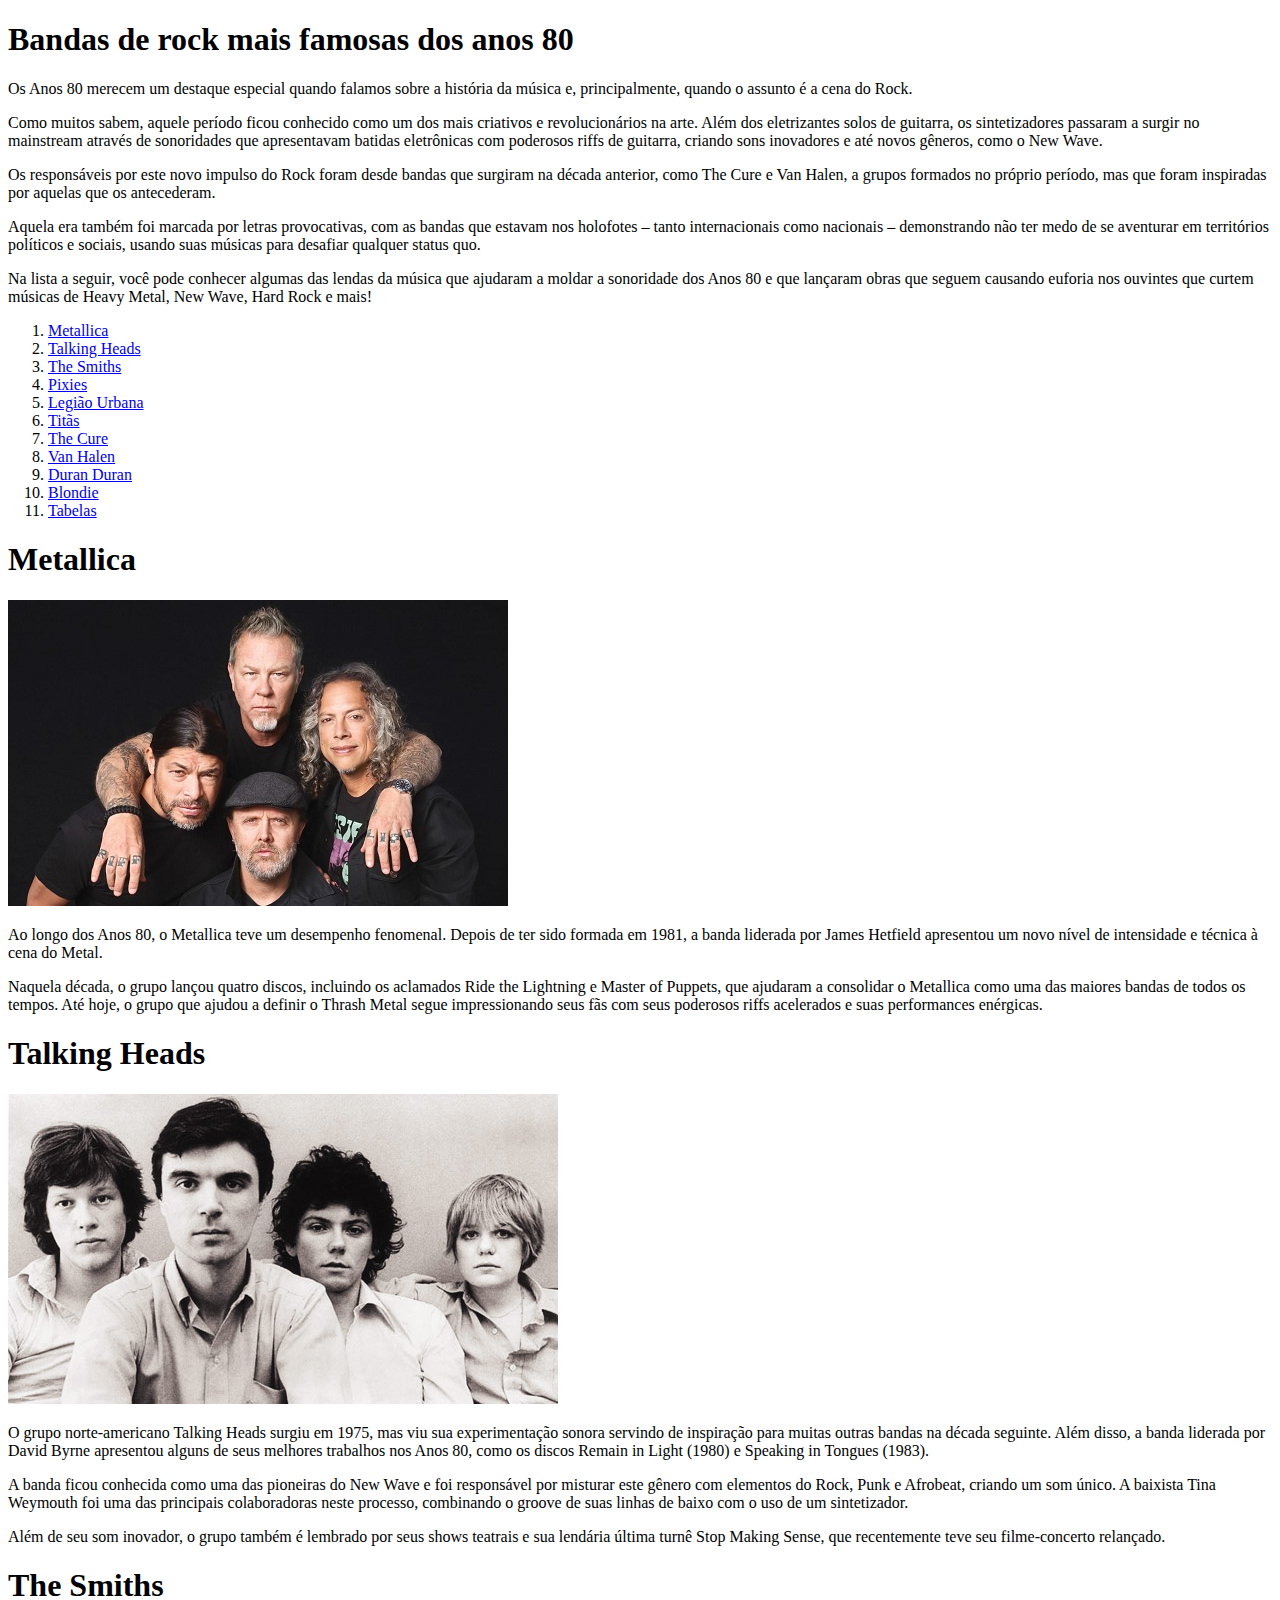
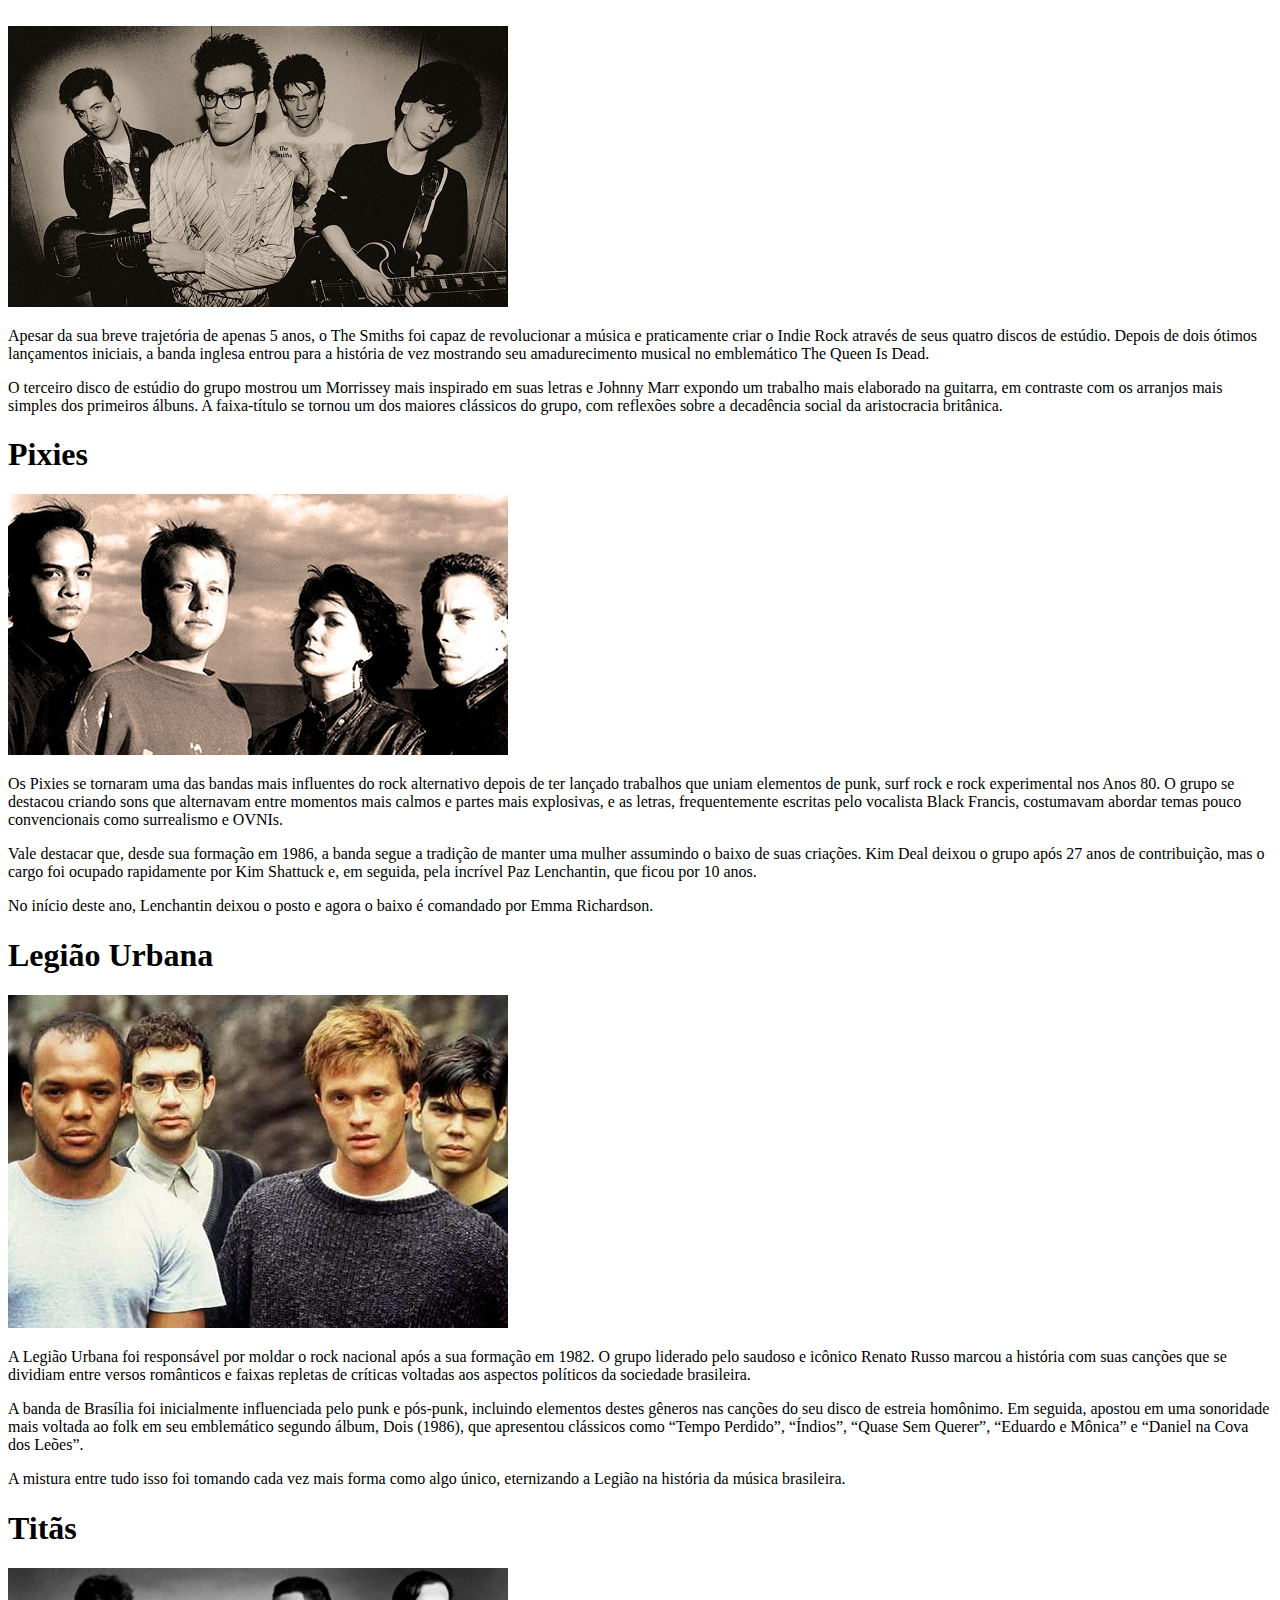
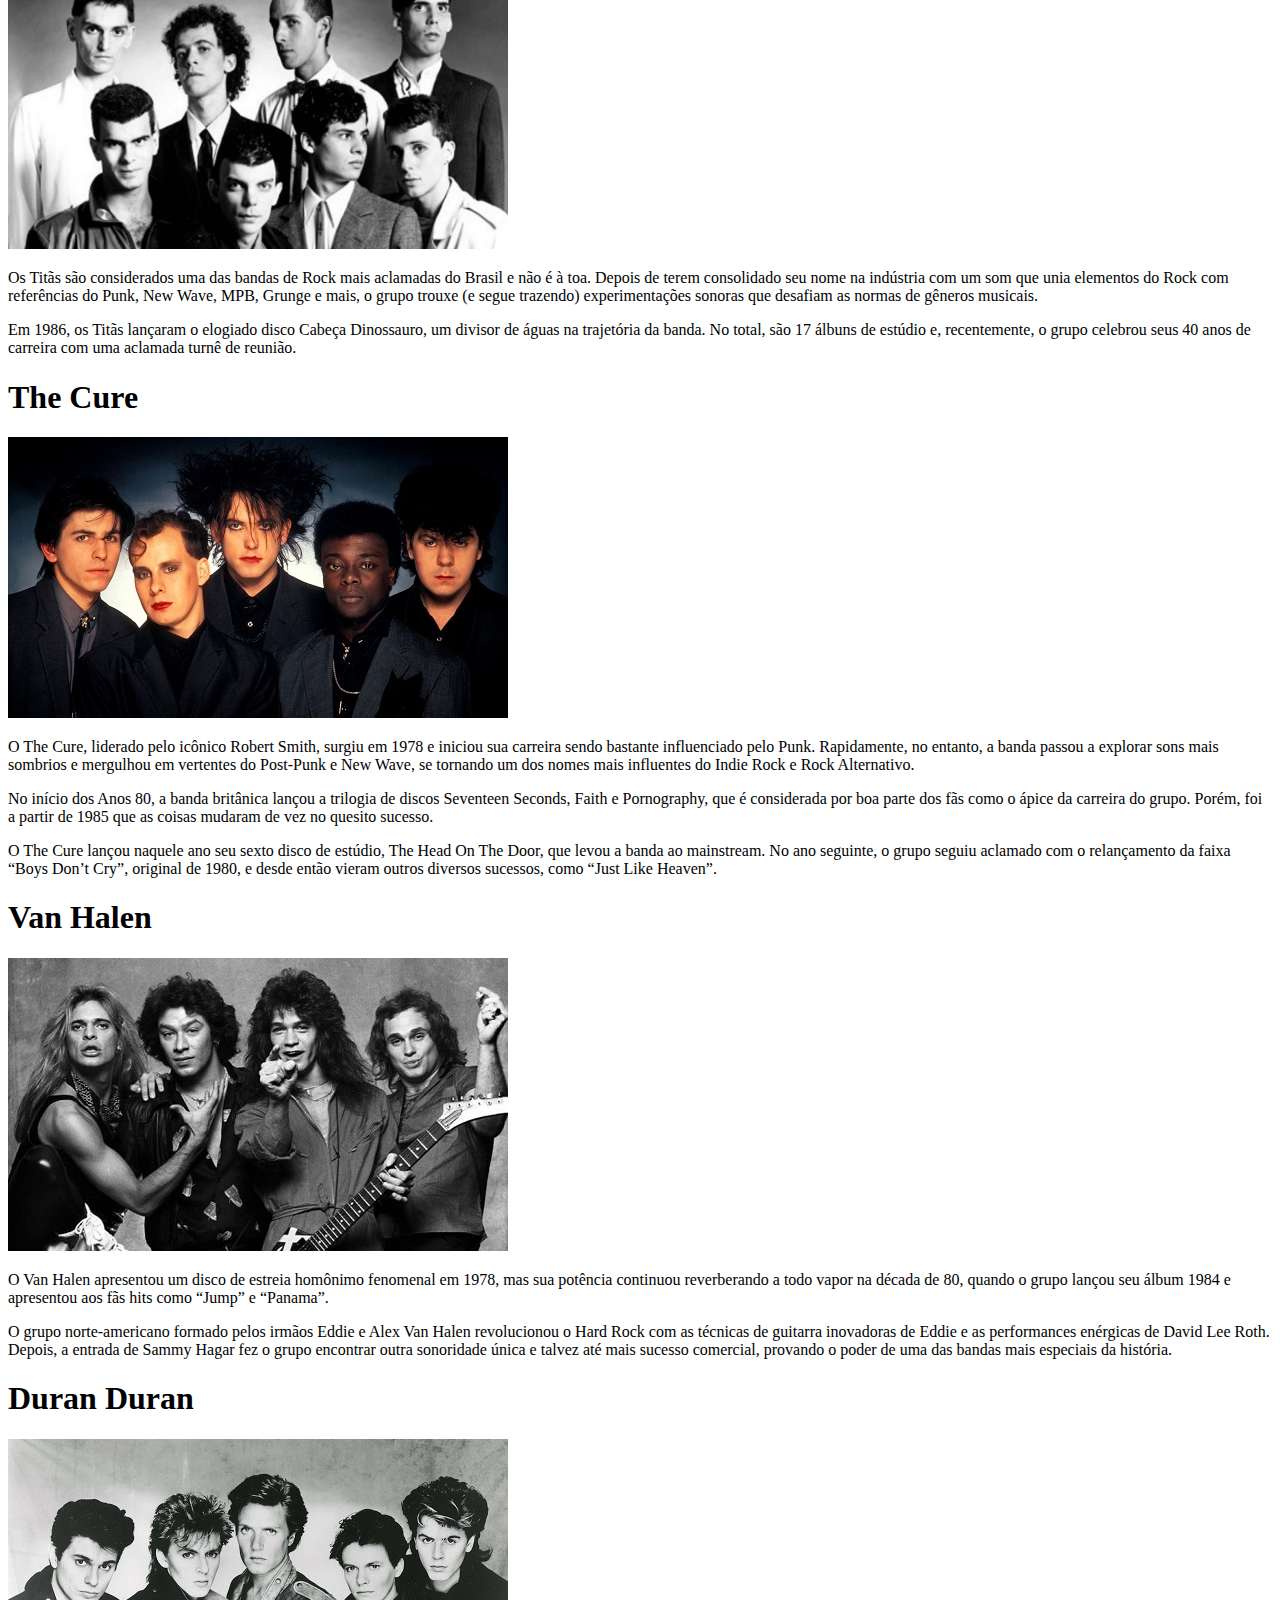
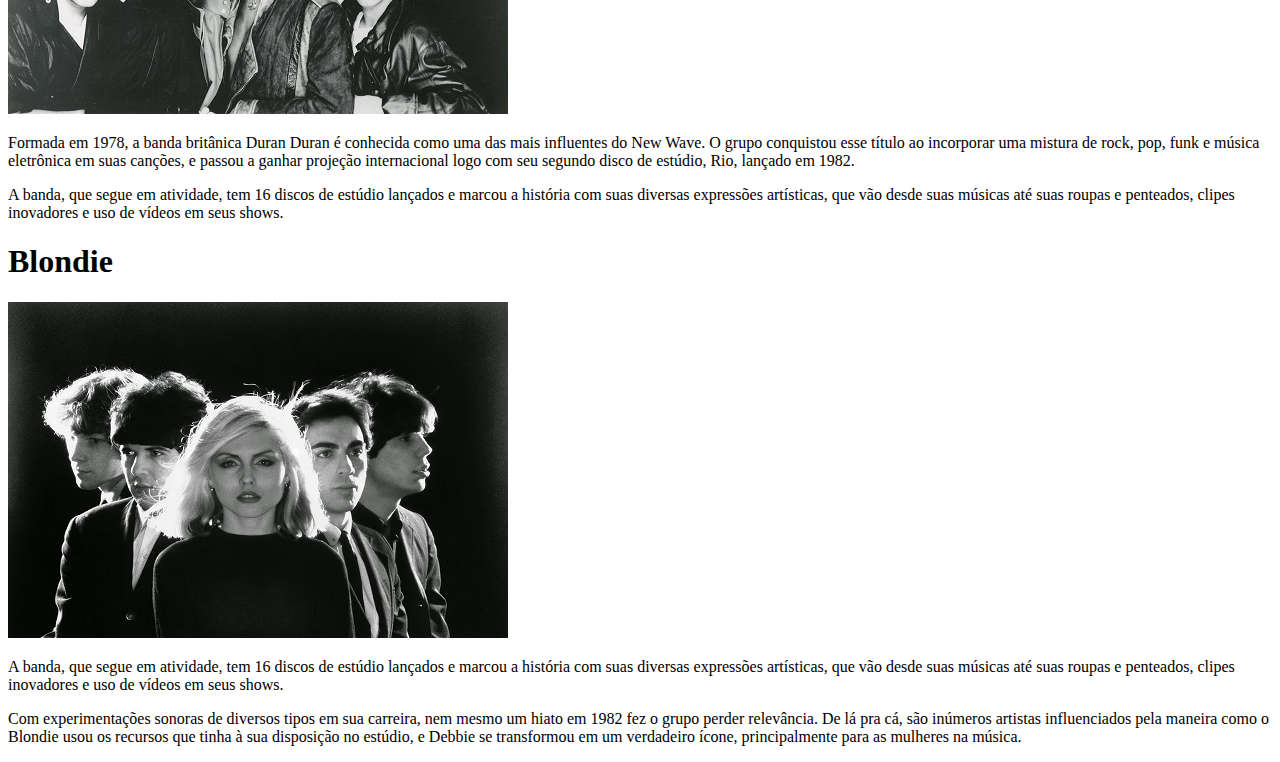
<file: index.html>
<!DOCTYPE html>
<html lang="pt-br">
    <head>
        <meta charset="UTF-8">
        <meta name="viewport" content="width=device-width, initial-scale=1.0">
        <title>Bandas mais famosas dos anos 80</title>
    </head>
    <body>
        <h1>Bandas de rock mais famosas dos anos 80</h1>
        <p>Os Anos 80 merecem um destaque especial quando falamos sobre a
            história da música e, principalmente, quando o assunto é a cena do
            Rock.</p>
        <p>Como muitos sabem, aquele período ficou conhecido como um dos mais
            criativos e revolucionários na arte. Além dos eletrizantes solos de
            guitarra, os sintetizadores passaram a surgir no mainstream através
            de sonoridades que apresentavam batidas eletrônicas com poderosos
            riffs de guitarra, criando sons inovadores e até novos gêneros, como
            o New Wave.</p>
        <p>Os responsáveis por este novo impulso do Rock foram desde bandas que
            surgiram na década anterior, como The Cure e Van Halen, a grupos
            formados no próprio período, mas que foram inspiradas por aquelas
            que os antecederam.</p>
        <p>Aquela era também foi marcada por letras provocativas, com as bandas
            que estavam nos holofotes – tanto internacionais como nacionais –
            demonstrando não ter medo de se aventurar em territórios políticos e
            sociais, usando suas músicas para desafiar qualquer status quo.</p>
        <p>Na lista a seguir, você pode conhecer algumas das lendas da música
            que ajudaram a moldar a sonoridade dos Anos 80 e que lançaram obras
            que seguem causando euforia nos ouvintes que curtem músicas de Heavy
            Metal, New Wave, Hard Rock e mais!</p>
        <ol>
            <li><a href="#Metallica">Metallica</a></li>
            <li><a href="#Talking Heads">Talking Heads</a></li>
            <li><a href="#The Smiths">The Smiths</a></li>
            <li><a href="#Pixies">Pixies</a></li>
            <li><a href="#Legião Urbana">Legião Urbana</a></li>
            <li><a href="#Titãs">Titãs</a></li>
            <li><a href="#The Cure">The Cure</a></li>
            <li><a href="#Van Halen">Van Halen</a></li>
            <li><a href="#Duran Duran">Duran Duran</a></li>
            <li><a href="#Blondie">Blondie</a></li>
            <li><a href="./pages/tabelas.html">Tabelas</a></li>
        </ol>

        <a name="Metallica"></a>
        <h1>Metallica</h1>
        <a href="./pages/Metallica.html"><img src="./img/metallica.jpg" alt></a>

        <p>Ao longo dos Anos 80, o Metallica teve um desempenho fenomenal.
            Depois de ter sido formada em 1981, a banda liderada por James
            Hetfield apresentou um novo nível de intensidade e técnica à cena do
            Metal.</p>
        <p>Naquela década, o grupo lançou quatro discos, incluindo os aclamados
            Ride the Lightning e Master of Puppets, que ajudaram a consolidar o
            Metallica como uma das maiores bandas de todos os tempos. Até hoje,
            o grupo que ajudou a definir o Thrash Metal segue impressionando
            seus fãs com seus poderosos riffs acelerados e suas performances
            enérgicas.</p>

        <a name="Talking Heads"></a>
        <h1>Talking Heads</h1>
        <a href="./pages/talkingheads.html"><img
                src="./img/talking-heads-band_binary_206766-1.jpg" alt></a>

        <p>O grupo norte-americano Talking Heads surgiu em 1975, mas viu sua
            experimentação sonora servindo de inspiração para muitas outras
            bandas na década seguinte. Além disso, a banda liderada por David
            Byrne apresentou alguns de seus melhores trabalhos nos Anos 80, como
            os discos Remain in Light (1980) e Speaking in Tongues (1983).</p>
        <p>A banda ficou conhecida como uma das pioneiras do New Wave e foi
            responsável por misturar este gênero com elementos do Rock, Punk e
            Afrobeat, criando um som único. A baixista Tina Weymouth foi uma das
            principais colaboradoras neste processo, combinando o groove de suas
            linhas de baixo com o uso de um sintetizador.</p>
        <p>Além de seu som inovador, o grupo também é lembrado por seus shows
            teatrais e sua lendária última turnê Stop Making Sense, que
            recentemente teve seu filme-concerto relançado.</p>

        <a name="The Smiths"></a>
        <h1>The Smiths</h1>
        <a href="./pages/the smiths.html"><img src="./img/thesmiths.jpg"
                alt></a>

        <p>Apesar da sua breve trajetória de apenas 5 anos, o The Smiths foi
            capaz de revolucionar a música e praticamente criar o Indie Rock
            através de seus quatro discos de estúdio. Depois de dois ótimos
            lançamentos iniciais, a banda inglesa entrou para a história de vez
            mostrando seu amadurecimento musical no emblemático The Queen Is
            Dead.</p>
        <p>O terceiro disco de estúdio do grupo mostrou um Morrissey mais
            inspirado em suas letras e Johnny Marr expondo um trabalho mais
            elaborado na guitarra, em contraste com os arranjos mais simples dos
            primeiros álbuns. A faixa-título se tornou um dos maiores clássicos
            do grupo, com reflexões sobre a decadência social da aristocracia
            britânica.</p>

        <a name="Pixies"></a>
        <h1>Pixies</h1>
        <a href="./pages/pixies.html"><img src="./img/pixies.jpg" alt></a>

        <p>Os Pixies se tornaram uma das bandas mais influentes do rock
            alternativo depois de ter lançado trabalhos que uniam elementos de
            punk, surf rock e rock experimental nos Anos 80. O grupo se destacou
            criando sons que alternavam entre momentos mais calmos e partes mais
            explosivas, e as letras, frequentemente escritas pelo vocalista
            Black Francis, costumavam abordar temas pouco convencionais como
            surrealismo e OVNIs.</p>
        <p>Vale destacar que, desde sua formação em 1986, a banda segue a
            tradição de manter uma mulher assumindo o baixo de suas criações.
            Kim Deal deixou o grupo após 27 anos de contribuição, mas o cargo
            foi ocupado rapidamente por Kim Shattuck e, em seguida, pela
            incrível Paz Lenchantin, que ficou por 10 anos.</p>
        <p>No início deste ano, Lenchantin deixou o posto e agora o baixo é
            comandado por Emma Richardson.</p>

        <a name="Legião Urbana"></a>
        <h1>Legião Urbana</h1>
        <a href="./pages/legiaourbana.html"><img src="./img/Legião_Urbana.jpg"
                alt></a>

        <p>A Legião Urbana foi responsável por moldar o rock nacional após a sua
            formação em 1982. O grupo liderado pelo saudoso e icônico Renato
            Russo marcou a história com suas canções que se dividiam entre
            versos românticos e faixas repletas de críticas voltadas aos
            aspectos políticos da sociedade brasileira.</p>
        <p>A banda de Brasília foi inicialmente influenciada pelo punk e
            pós-punk, incluindo elementos destes gêneros nas canções do seu
            disco de estreia homônimo. Em seguida, apostou em uma sonoridade
            mais voltada ao folk em seu emblemático segundo álbum, Dois (1986),
            que apresentou clássicos como “Tempo Perdido”, “Índios”, “Quase Sem
            Querer”, “Eduardo e Mônica” e “Daniel na Cova dos Leões”.</p>
        <p>A mistura entre tudo isso foi tomando cada vez mais forma como algo
            único, eternizando a Legião na história da música brasileira.</p>

        <a name="Titãs"></a>
        <h1>Titãs</h1>
        <a href="./pages/titas.html"><img src="./img/titas.jpg" alt></a>

        <p>Os Titãs são considerados uma das bandas de Rock mais aclamadas do
            Brasil e não é à toa. Depois de terem consolidado seu nome na
            indústria com um som que unia elementos do Rock com referências do
            Punk, New Wave, MPB, Grunge e mais, o grupo trouxe (e segue
            trazendo) experimentações sonoras que desafiam as normas de gêneros
            musicais.</p>
        <p>Em 1986, os Titãs lançaram o elogiado disco Cabeça Dinossauro, um
            divisor de águas na trajetória da banda. No total, são 17 álbuns de
            estúdio e, recentemente, o grupo celebrou seus 40 anos de carreira
            com uma aclamada turnê de reunião.</p>

        <a name="The Cure"></a>
        <h1>The Cure</h1>
        <a href="./pages/thecure.html"><img src="./img/the cure.jpg" alt></a>

        <p>O The Cure, liderado pelo icônico Robert Smith, surgiu em 1978 e
            iniciou sua carreira sendo bastante influenciado pelo Punk.
            Rapidamente, no entanto, a banda passou a explorar sons mais
            sombrios e mergulhou em vertentes do Post-Punk e New Wave, se
            tornando um dos nomes mais influentes do Indie Rock e Rock
            Alternativo.</p>
        <p>No início dos Anos 80, a banda britânica lançou a trilogia de discos
            Seventeen Seconds, Faith e Pornography, que é considerada por boa
            parte dos fãs como o ápice da carreira do grupo. Porém, foi a partir
            de 1985 que as coisas mudaram de vez no quesito sucesso.</p>
        <p>O The Cure lançou naquele ano seu sexto disco de estúdio, The Head On
            The Door, que levou a banda ao mainstream. No ano seguinte, o grupo
            seguiu aclamado com o relançamento da faixa “Boys Don’t Cry”,
            original de 1980, e desde então vieram outros diversos sucessos,
            como “Just Like Heaven”.</p>

        <a name="Van Halen"></a>
        <h1>Van Halen</h1>
        <a href="./pages/vanhalen.html"><img src="./img/van halen.jpg" alt></a>

        <p>O Van Halen apresentou um disco de estreia homônimo fenomenal em
            1978, mas sua potência continuou reverberando a todo vapor na década
            de 80, quando o grupo lançou seu álbum 1984 e apresentou aos fãs
            hits como “Jump” e “Panama”.</p>
        <p>O grupo norte-americano formado pelos irmãos Eddie e Alex Van Halen
            revolucionou o Hard Rock com as técnicas de guitarra inovadoras de
            Eddie e as performances enérgicas de David Lee Roth. Depois, a
            entrada de Sammy Hagar fez o grupo encontrar outra sonoridade única
            e talvez até mais sucesso comercial, provando o poder de uma das
            bandas mais especiais da história.</p>

        <a name="Duran Duran"></a>
        <h1>Duran Duran</h1>
        <a href="./pages/duranduran.html"><img src="./img/Duran_Duran_1983.jpg"
                alt></a>

        <p>Formada em 1978, a banda britânica Duran Duran é conhecida como uma
            das mais influentes do New Wave. O grupo conquistou esse título ao
            incorporar uma mistura de rock, pop, funk e música eletrônica em
            suas canções, e passou a ganhar projeção internacional logo com seu
            segundo disco de estúdio, Rio, lançado em 1982.</p>
        <p>A banda, que segue em atividade, tem 16 discos de estúdio lançados e
            marcou a história com suas diversas expressões artísticas, que vão
            desde suas músicas até suas roupas e penteados, clipes inovadores e
            uso de vídeos em seus shows.</p>

        <a name="Blondie"></a>
        <h1>Blondie</h1>
        <a href="./pages/blondie.html"><img src="./img/Blondie1977.jpg" alt></a>

        <p>A banda, que segue em atividade, tem 16 discos de estúdio lançados e
            marcou a história com suas diversas expressões artísticas, que vão
            desde suas músicas até suas roupas e penteados, clipes inovadores e
            uso de vídeos em seus shows.</p>
        <p>Com experimentações sonoras de diversos tipos em sua carreira, nem
            mesmo um hiato em 1982 fez o grupo perder relevância. De lá pra cá,
            são inúmeros artistas influenciados pela maneira como o Blondie usou
            os recursos que tinha à sua disposição no estúdio, e Debbie se
            transformou em um verdadeiro ícone, principalmente para as mulheres
            na música.</p>

    </body>
</html>
</file>
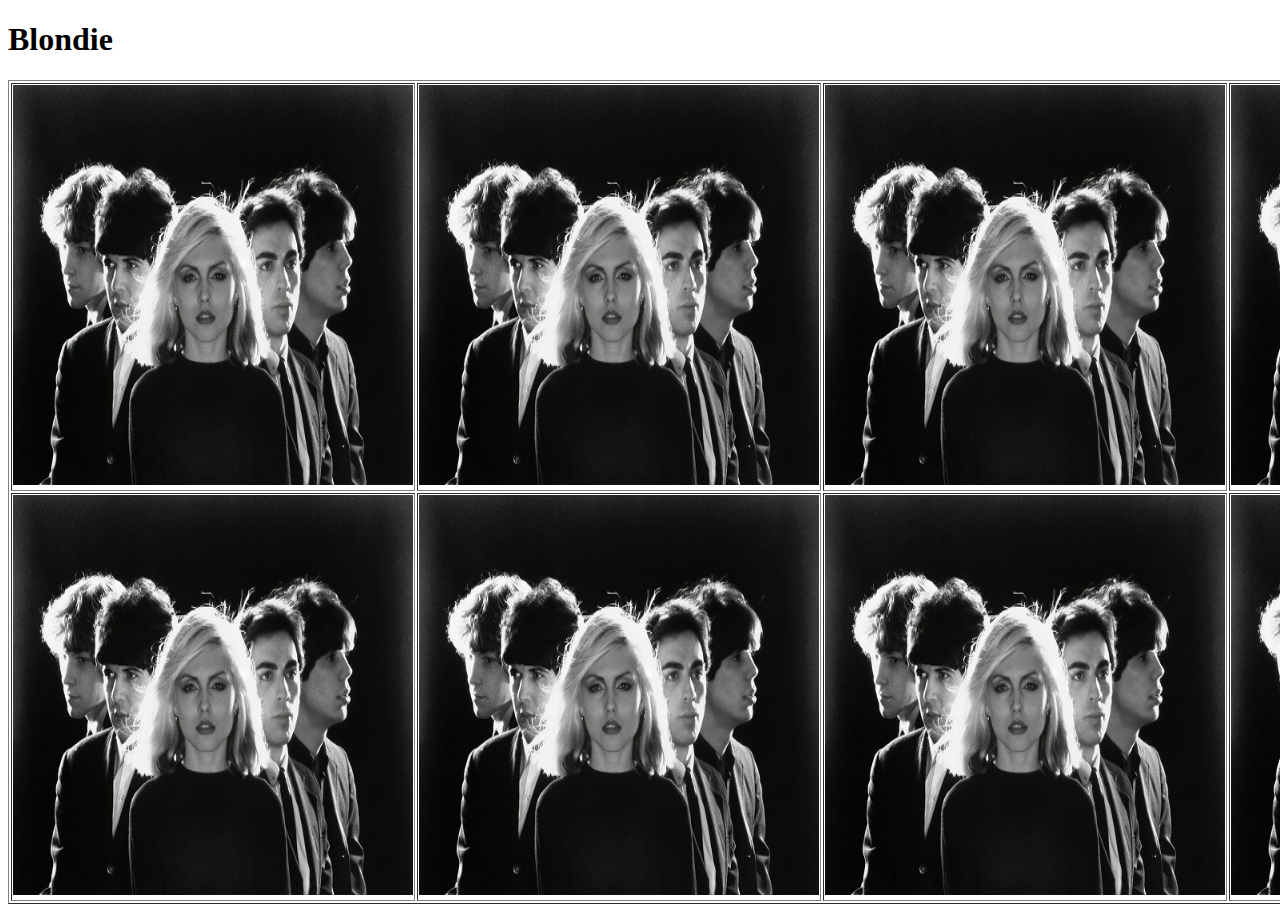
<file: pages/blondie.html>
<!DOCTYPE html>
<html lang="pt-br">
<head>
    <meta charset="UTF-8">
    <meta name="viewport" content="width=device-width, initial-scale=1.0">
    <title>pag blondie</title>
</head>
<body>
    <h1>Blondie</h1>

    <table border="1">
        <tr>
            <td><img src="../img/Blondie1977.jpg" width="400" height="400" alt=""></td>
            <td><img src="../img/Blondie1977.jpg" width="400" height="400" alt=""></td>
            <td><img src="../img/Blondie1977.jpg" width="400" height="400" alt=""></td>
            <td><img src="../img/Blondie1977.jpg" width="400" height="400" alt=""></td>
        </tr>
        <tr>
            <td><img src="../img/Blondie1977.jpg" width="400" height="400" alt=""></td>
            <td><img src="../img/Blondie1977.jpg" width="400" height="400" alt=""></td>
            <td><img src="../img/Blondie1977.jpg" width="400" height="400" alt=""></td>
            <td><img src="../img/Blondie1977.jpg" width="400" height="400" alt=""></td>
        </tr>
</body>
</html>
</file>
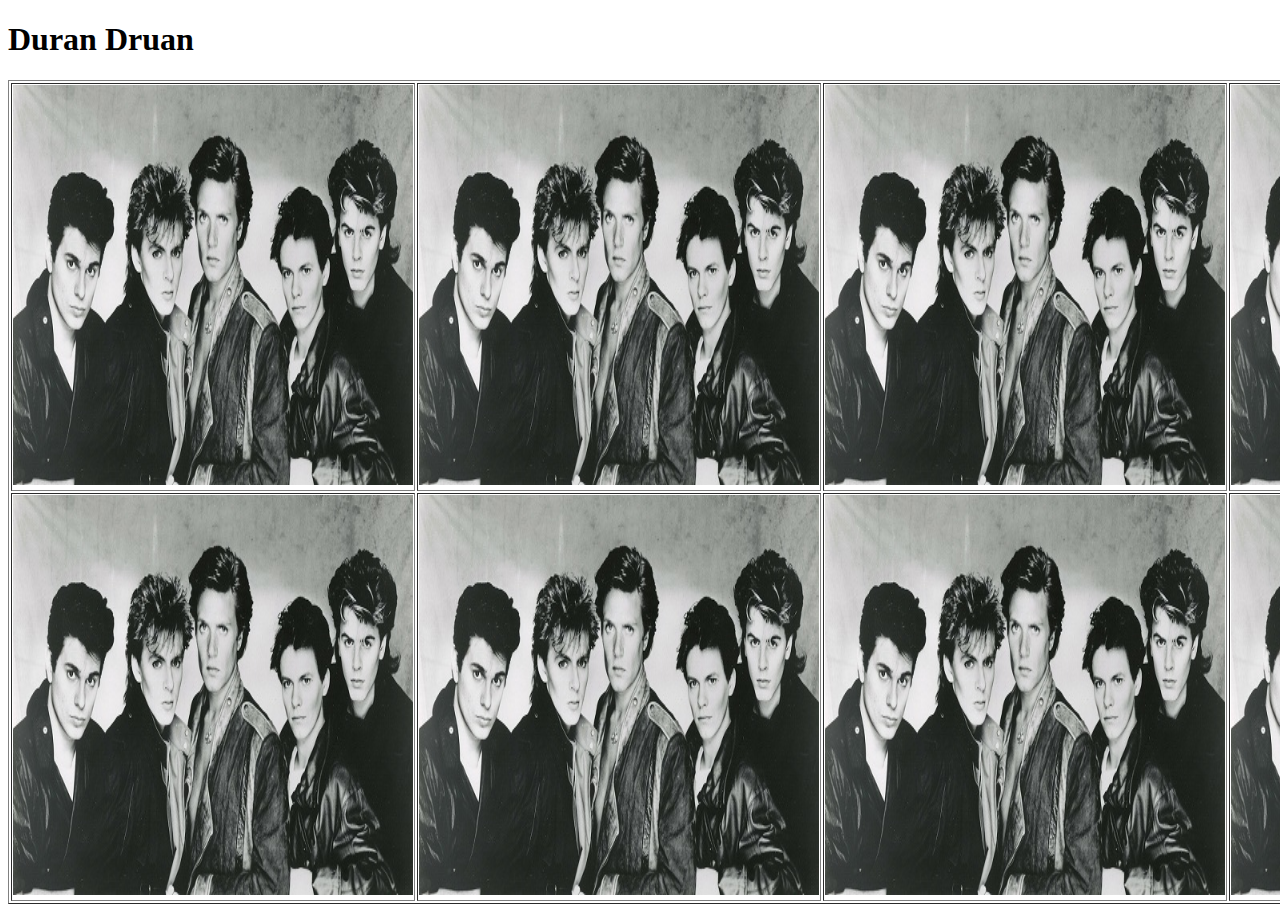
<file: pages/duranduran.html>
<!DOCTYPE html>
<html lang="pt-br">
<head>
    <meta charset="UTF-8">
    <meta name="viewport" content="width=device-width, initial-scale=1.0">
    <title>pag duran duran</title>
</head>
<body>
    <h1>Duran Druan</h1>

    <table border="1">
        <tr>
            <td><img src="../img/Duran_Duran_1983.jpg" width="400" height="400" alt=""></td>
            <td><img src="../img/Duran_Duran_1983.jpg" width="400" height="400" alt=""></td>
            <td><img src="../img/Duran_Duran_1983.jpg" width="400" height="400" alt=""></td>
            <td><img src="../img/Duran_Duran_1983.jpg" width="400" height="400" alt=""></td>
        </tr>
        <tr>
            <td><img src="../img/Duran_Duran_1983.jpg" width="400" height="400" alt=""></td>
            <td><img src="../img/Duran_Duran_1983.jpg" width="400" height="400" alt=""></td>
            <td><img src="../img/Duran_Duran_1983.jpg" width="400" height="400" alt=""></td>
            <td><img src="../img/Duran_Duran_1983.jpg" width="400" height="400" alt=""></td>
        </tr>    
</body>
</html>
</file>
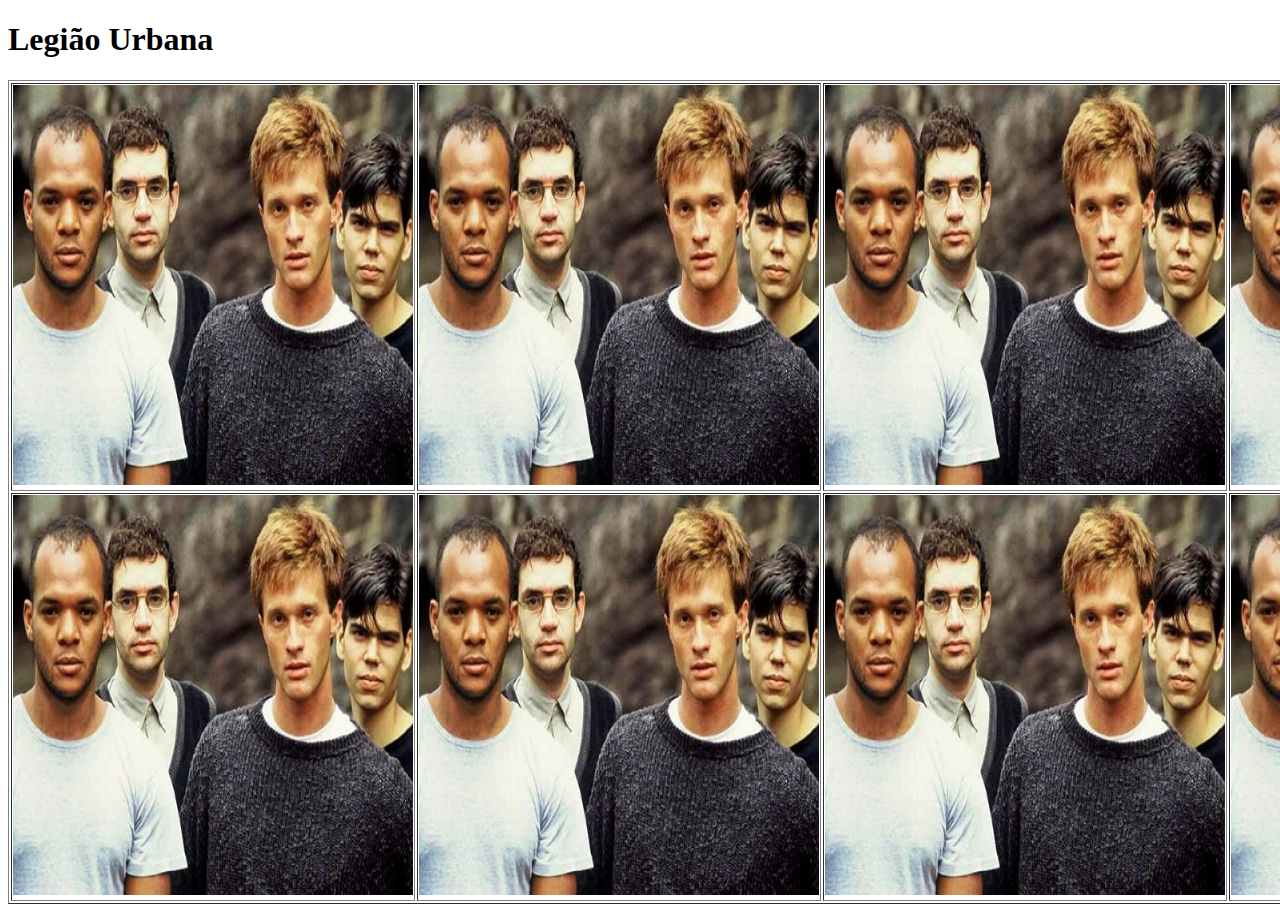
<file: pages/legiaourbana.html>
<!DOCTYPE html>
<html lang="pt-br">
<head>
    <meta charset="UTF-8">
    <meta name="viewport" content="width=device-width, initial-scale=1.0">
    <title>pag legiao urbana</title>
</head>
<body>
    <h1>Legião Urbana</h1>

    <table border="1">
        <tr>
            <td><img src="../img/Legião_Urbana.jpg" width="400" height="400" alt=""></td>
            <td><img src="../img/Legião_Urbana.jpg" width="400" height="400" alt=""></td>
            <td><img src="../img/Legião_Urbana.jpg" width="400" height="400" alt=""></td>
            <td><img src="../img/Legião_Urbana.jpg" width="400" height="400" alt=""></td>
        </tr>
        <tr>
            <td><img src="../img/Legião_Urbana.jpg" width="400" height="400" alt=""></td>
            <td><img src="../img/Legião_Urbana.jpg" width="400" height="400" alt=""></td>
            <td><img src="../img/Legião_Urbana.jpg" width="400" height="400" alt=""></td>
            <td><img src="../img/Legião_Urbana.jpg" width="400" height="400" alt=""></td>
        </tr>  
</body>
</html>
</file>
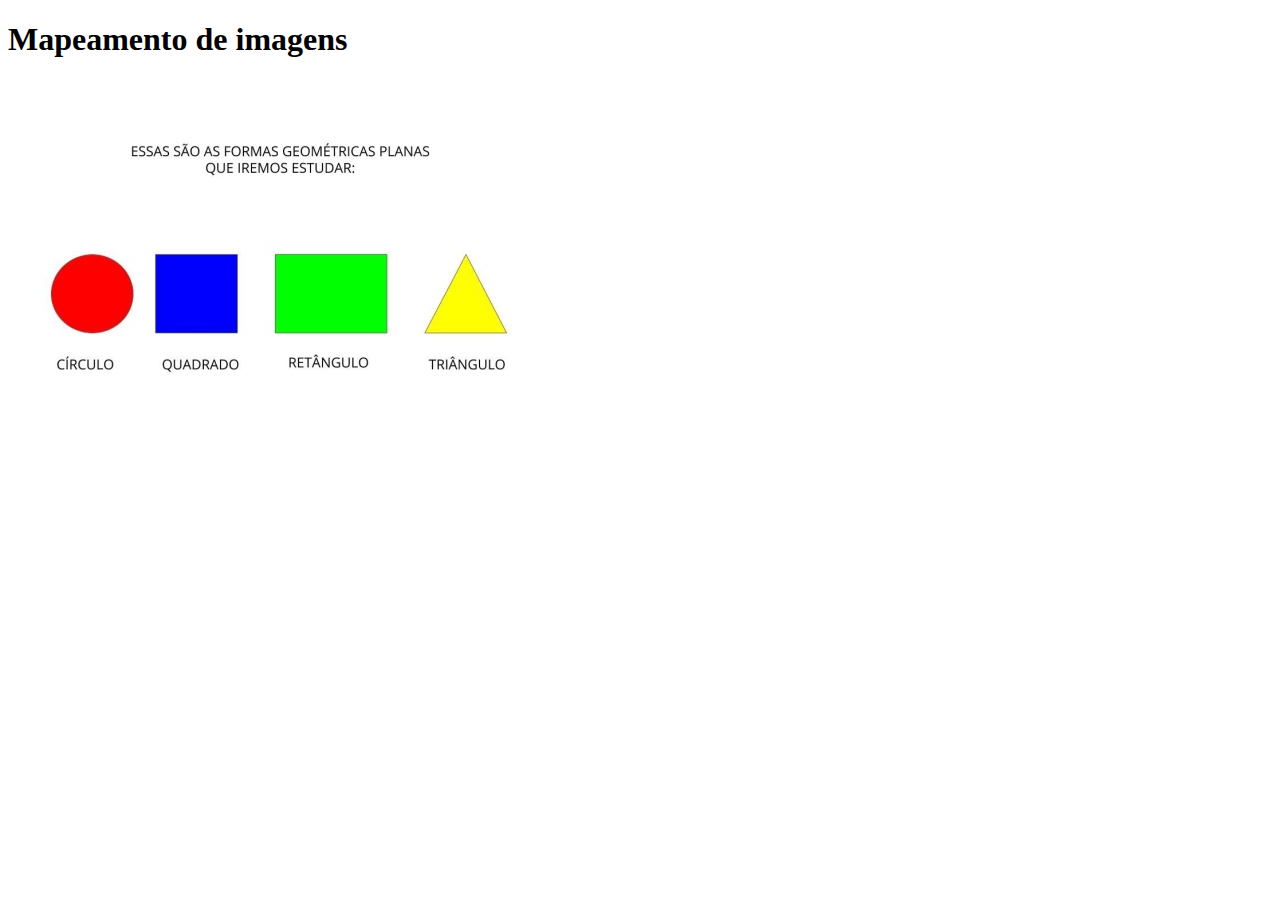
<file: pages/mapeamento.html>
<!DOCTYPE html>
<html lang="pt-br">
<head>
    <meta charset="UTF-8">
    <meta name="viewport" content="width=device-width, initial-scale=1.0">
    <title>Mapeamento</title>
</head>
<body>
    <h1>Mapeamento de imagens</h1>
    <img src="../img/formas geometricas.jpg" alt="" usemap="#mapa">
    <map name="mapa">
        <area shape="" coords="" href="" alt="">

    </map>
</body>
</html>
</file>
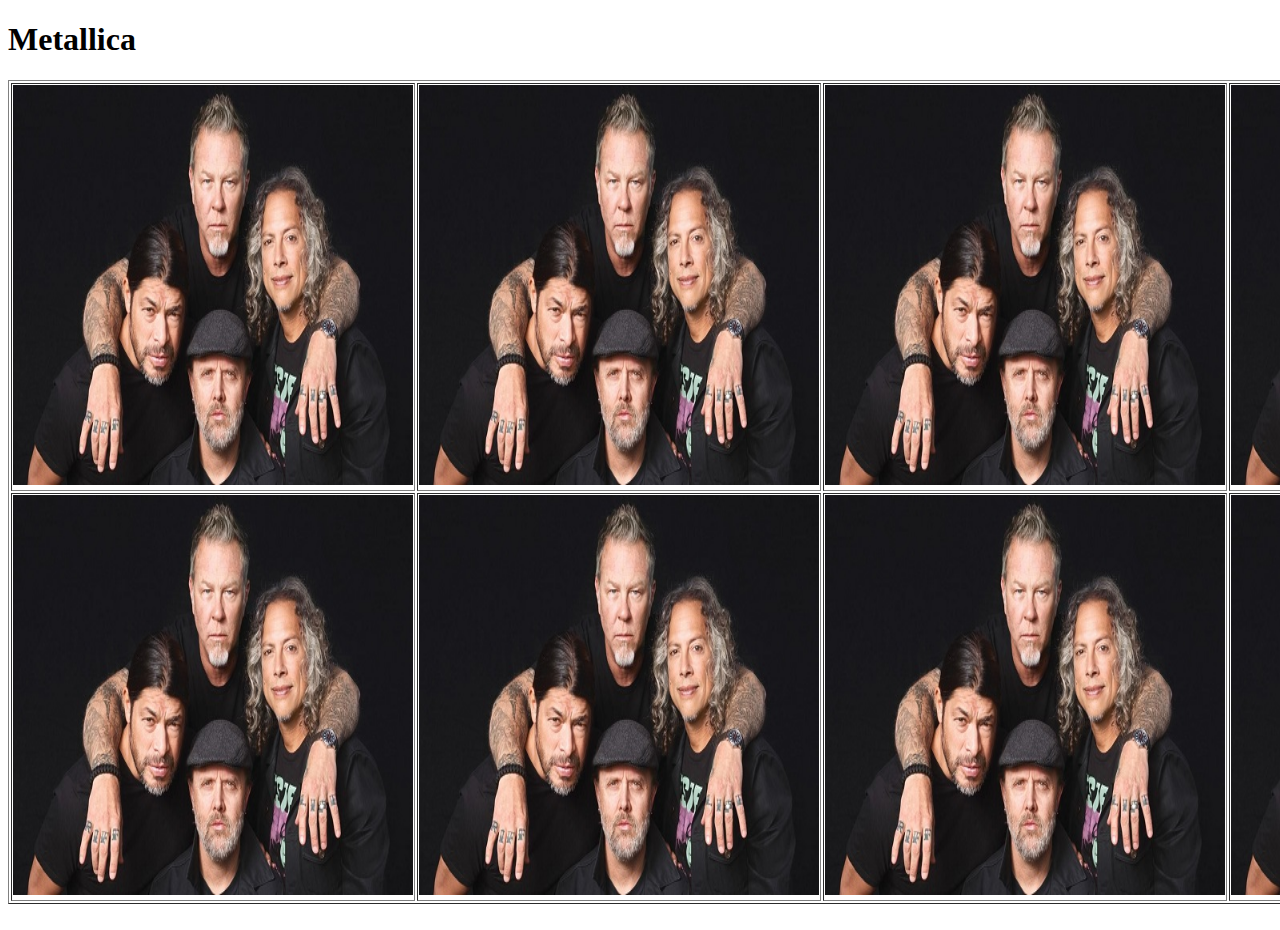
<file: pages/Metallica.html>
<!DOCTYPE html>
<html lang="pt-br">
<head>
    <meta charset="UTF-8">
    <meta name="viewport" content="width=device-width, initial-scale=1.0">
    <title>pag metallica</title>
</head>
<body>
    <h1>Metallica</h1>

    <table border="1">
        <tr>
            <td><img src="../img/metallica.jpg" width="400" height="400" alt=""></td>
            <td><img src="../img/metallica.jpg" width="400" height="400" alt=""></td>
            <td><img src="../img/metallica.jpg" width="400" height="400" alt=""></td>
            <td><img src="../img/metallica.jpg" width="400" height="400" alt=""></td>
        </tr>
        <tr>
            <td><img src="../img/metallica.jpg" width="400" height="400" alt=""></td>
            <td><img src="../img/metallica.jpg" width="400" height="400" alt=""></td>
            <td><img src="../img/metallica.jpg" width="400" height="400" alt=""></td>
            <td><img src="../img/metallica.jpg" width="400" height="400" alt=""></td>
        </tr>

    </table>
    <table>
        <tr>
            <td></td>
            <td></td>
            <td></td>
            <td></td>
        </tr>
        <tr></tr>
        <tr></tr>
        <tr></tr>
        <tr></tr>
        <tr></tr>
        <tr></tr>
    </table>
</body>
</html>
</file>
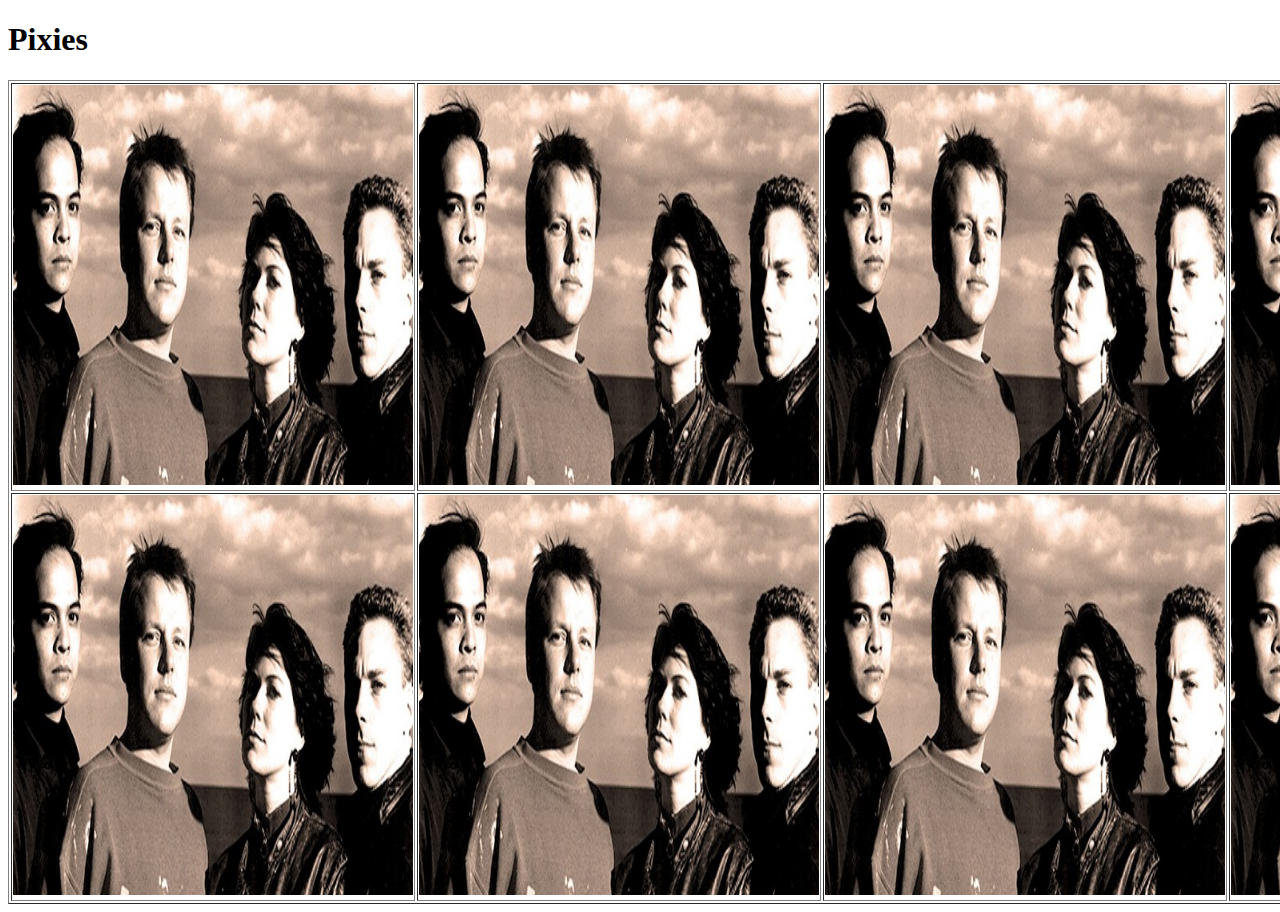
<file: pages/pixies.html>
<!DOCTYPE html>
<html lang="pt-br">
<head>
    <meta charset="UTF-8">
    <meta name="viewport" content="width=device-width, initial-scale=1.0">
    <title>pag pixies</title>
</head>
<body>
    <h1>Pixies</h1>

    <table border="1">
        <tr>
            <td><img src="../img/pixies.jpg" width="400" height="400" alt=""></td>
            <td><img src="../img/pixies.jpg" width="400" height="400" alt=""></td>
            <td><img src="../img/pixies.jpg" width="400" height="400" alt=""></td>
            <td><img src="../img/pixies.jpg" width="400" height="400" alt=""></td>
        </tr>
        <tr>
            <td><img src="../img/pixies.jpg" width="400" height="400" alt=""></td>
            <td><img src="../img/pixies.jpg" width="400" height="400" alt=""></td>
            <td><img src="../img/pixies.jpg" width="400" height="400" alt=""></td>
            <td><img src="../img/pixies.jpg" width="400" height="400" alt=""></td>
        </tr>
</body>
</html>
</file>
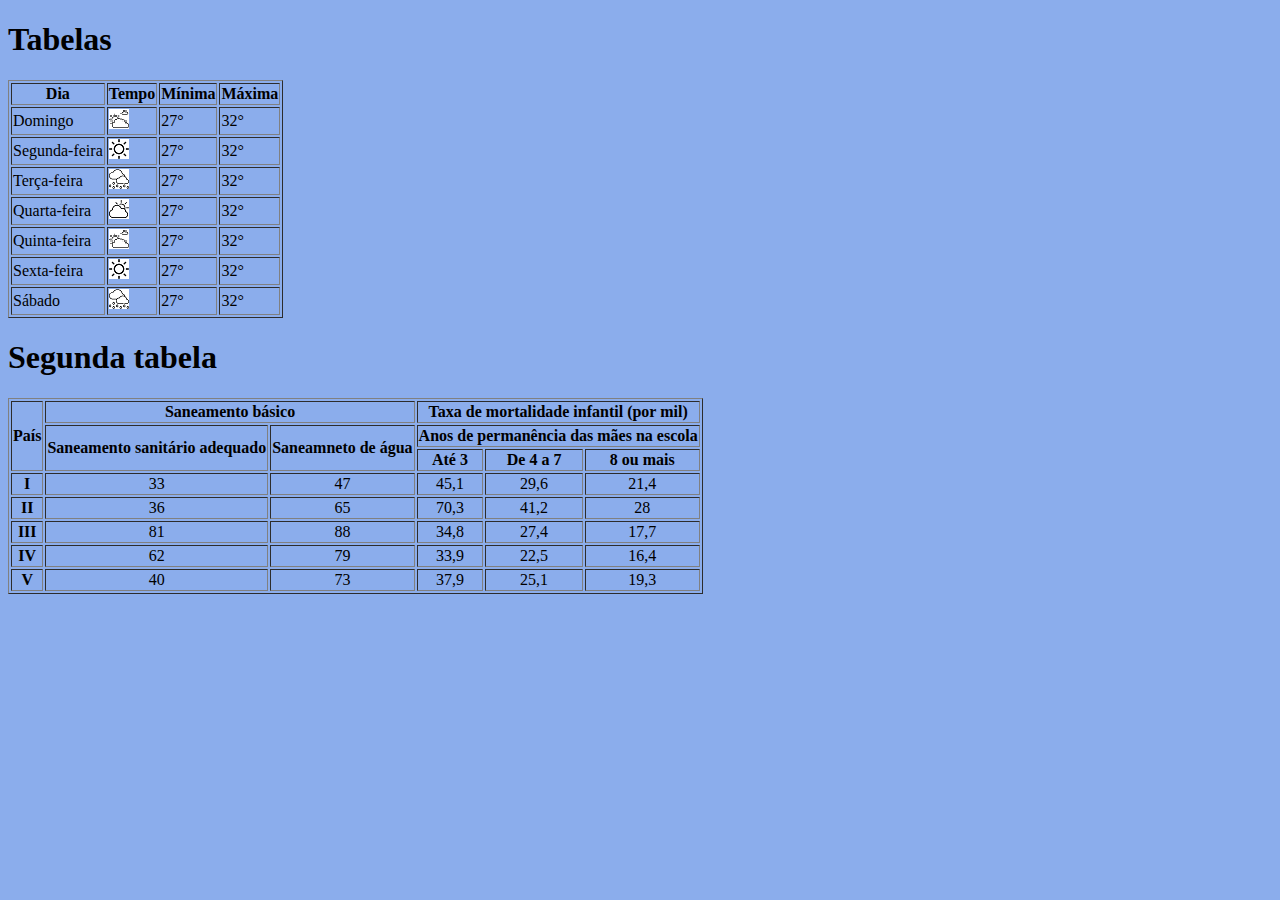
<file: pages/tabelas.html>
<!DOCTYPE html>
<html lang="pt-br">
<head>
    <meta charset="UTF-8">
    <meta name="viewport" content="width=device-width, initial-scale=1.0">
    <title>Tabelas da aula de dew</title>
    <link rel="stylesheet" href="../css/estilo.css">
</head>
<body>
    <h1>Tabelas</h1>
    <table border="1">
        <thead>
            <tr>
                <th>Dia</th>
                <th>Tempo</th>
                <th>Mínima</th>
                <th>Máxima</th>
            </tr>
        </thead>
        
        <tbody>
            <tr>
                <td>Domingo</td>
                <td>
                    <img src="../img/dia sol nuvens.png" alt="Sol com Nuvens">
                </td>
                <td>27°</td>
                <td>32°</td>
            </tr>
            <tr>
                <td>Segunda-feira</td>
                <td>
                    <img src="../img/dia-ensolarado.png" alt="">
                </td>
                <td>27°</td>
                <td>32°</td>
            </tr>
            <tr>
                <td>Terça-feira</td>
                <td>
                    <img src="../img/chuvoso.png" alt="">
                </td>
                <td>27°</td>
                <td>32°</td>
            </tr>
            <tr>
                <td>Quarta-feira</td>
                <td>
                    <img src="../img/nublado.png" alt="">
                </td>
                <td>27°</td>
                <td>32°</td>
            </tr>
            <tr>
                <td>Quinta-feira</td>
                <td>
                    <img src="../img/dia sol nuvens.png" alt="">
                </td>
                <td>27°</td>
                <td>32°</td>
            </tr>
            <tr>
                <td>Sexta-feira</td>
                <td>
                    <img src="../img/dia-ensolarado.png" alt="">
                </td>
                <td>27°</td>
                <td>32°</td>
            </tr>
            <tr>
                <td>Sábado</td>
                <td>
                    <img src="../img/chuvoso.png" alt="">
                </td>
                <td>27°</td>
                <td>32°</td>
            </tr>
        </tbody>
    </table>

    <h1>Segunda tabela</h1>
    <table border="1">
        <thead>
            <tr>
                <th rowspan="3">País</th>
                <th colspan="2">Saneamento básico</th>
                <th colspan="3">Taxa de mortalidade infantil (por mil)</th>
            </tr>
            <tr>
                <th rowspan="2">Saneamento sanitário adequado</th>
                <th rowspan="2">Saneamneto de água</th>
                <th colspan="3">Anos de permanência das mães na escola</th>
            </tr>
            <tr> 
                <th>Até 3</th>
                <th>De 4 a 7</th>
                <th>8 ou mais</th>
                
            </tr>
        </thead>
        <tbody>
            <tr>
                <th>I</th>
                <td style="text-align: center;">33</td>
                <td style="text-align: center;">47</td>
                <td style="text-align: center;">45,1</td>
                <td style="text-align: center;">29,6</td>
                <td style="text-align: center;">21,4</td>
            </tr>
            <tr>
                <th>II</th>
                <td style="text-align: center;">36</td>
                <td style="text-align: center;">65</td>
                <td style="text-align: center;">70,3</td>
                <td style="text-align: center;">41,2</td>
                <td style="text-align: center;">28</td>
            </tr>
            <tr>
                <th>III</th>
                <td style="text-align: center;">81</td>
                <td style="text-align: center;">88</td>
                <td style="text-align: center;">34,8</td>
                <td style="text-align: center;">27,4</td>
                <td style="text-align: center;">17,7</td>
            </tr>
            <tr>
                <th>IV</th>
                <td style="text-align: center;">62</td>
                <td style="text-align: center;">79</td>
                <td style="text-align: center;">33,9</td>
                <td style="text-align: center;">22,5</td>
                <td style="text-align: center;">16,4</td>
            </tr>
            <tr>
                <th>V</th>
                <td style="text-align: center;">40</td>
                <td style="text-align: center;">73</td>
                <td style="text-align: center;">37,9</td>
                <td style="text-align: center;">25,1</td>
                <td style="text-align: center;">19,3</td>
            </tr>
        </tbody>
    </table>
    
</body>
</html>
</file>
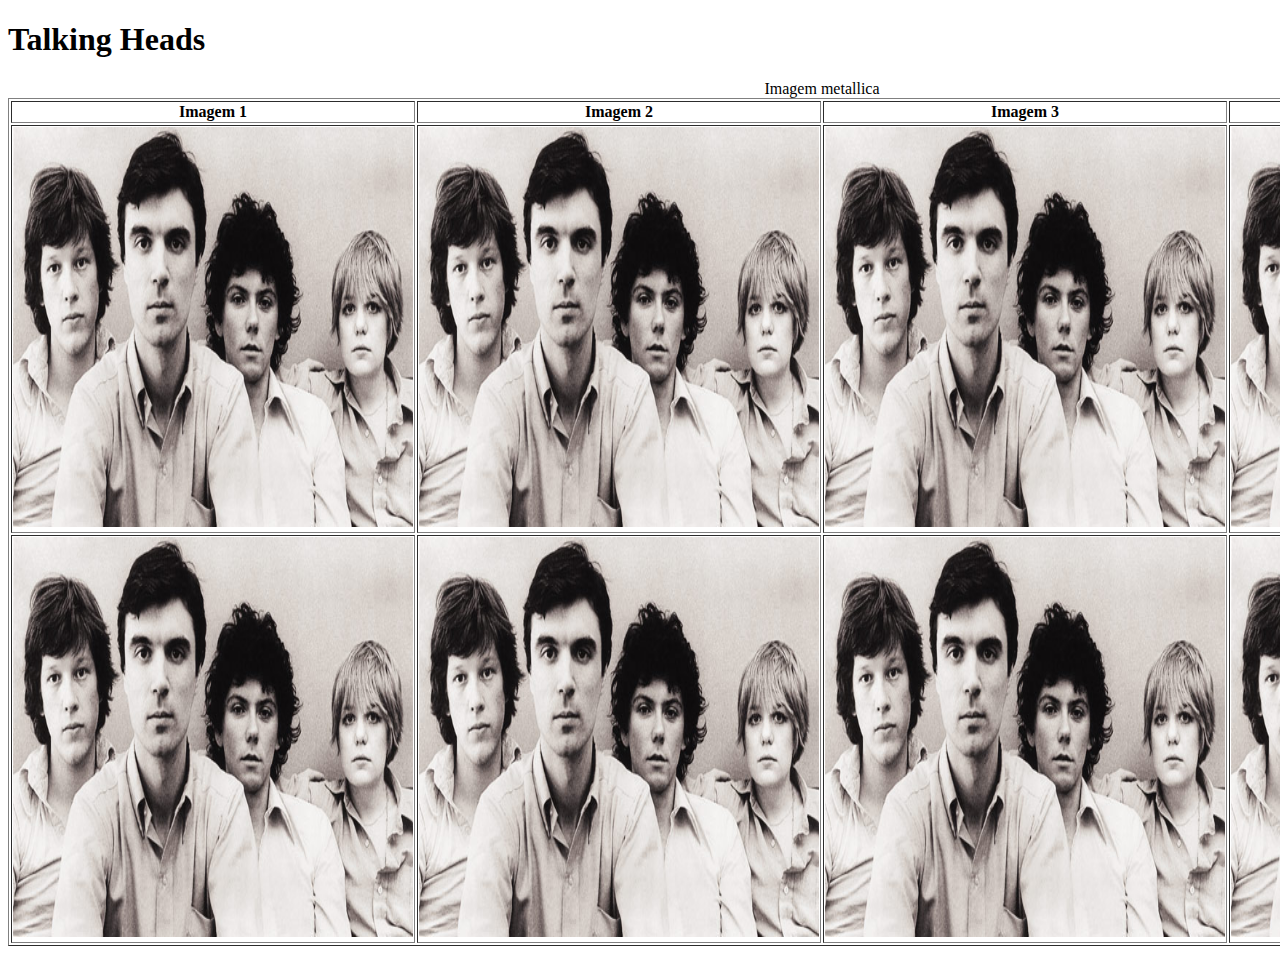
<file: pages/talkingheads.html>
<!DOCTYPE html>
<html lang="pt-br">
<head>
    <meta charset="UTF-8">
    <meta name="viewport" content="width=device-width, initial-scale=1.0">
    <title>pag talking heads</title>
</head>
<body>
    <h1>Talking Heads</h1>
<table border="1">
    <caption>Imagem metallica</caption>
    <tr>
        <th>Imagem 1</th>
        <th>Imagem 2</th>
        <th>Imagem 3</th>
        <th>Imagem 4</th>
    </tr>
        <tr>
            <td><img src="../img/talking-heads-band_binary_206766-1.jpg" width="400" height="400" alt=""></td>
            <td><img src="../img/talking-heads-band_binary_206766-1.jpg" width="400" height="400" alt=""></td>
            <td><img src="../img/talking-heads-band_binary_206766-1.jpg" width="400" height="400" alt=""></td>
            <td><img src="../img/talking-heads-band_binary_206766-1.jpg" width="400" height="400" alt=""></td>
        </tr>
        <tr>
            <td><img src="../img/talking-heads-band_binary_206766-1.jpg" width="400" height="400" alt=""></td>
            <td><img src="../img/talking-heads-band_binary_206766-1.jpg" width="400" height="400" alt=""></td>
            <td><img src="../img/talking-heads-band_binary_206766-1.jpg" width="400" height="400" alt=""></td>
            <td><img src="../img/talking-heads-band_binary_206766-1.jpg" width="400" height="400" alt=""></td>
        </tr>
</table>
</body>
</html>
</file>
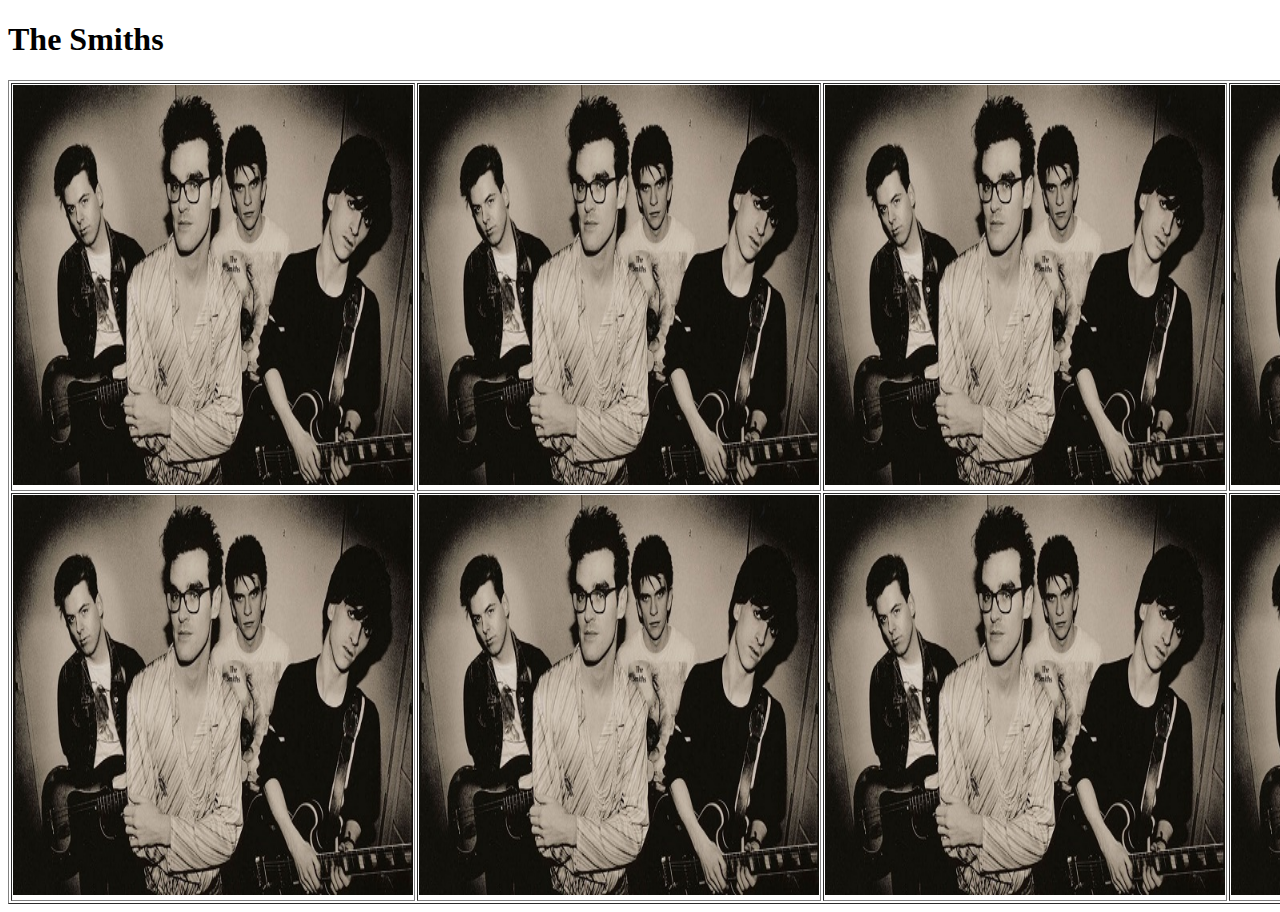
<file: pages/the smiths.html>
<!DOCTYPE html>
<html lang="pt-br">
<head>
    <meta charset="UTF-8">
    <meta name="viewport" content="width=device-width, initial-scale=1.0">
    <title>pag the smiths</title>
</head>
<body>
    <h1>The Smiths</h1>
    <table border="1">
        <tr>
            <td><img src="../img/thesmiths.jpg" width="400" height="400" alt=""></td>
            <td><img src="../img/thesmiths.jpg" width="400" height="400" alt=""></td>
            <td><img src="../img/thesmiths.jpg" width="400" height="400" alt=""></td>
            <td><img src="../img/thesmiths.jpg" width="400" height="400" alt=""></td>
        </tr>
        <tr>
            <td><img src="../img/thesmiths.jpg" width="400" height="400" alt=""></td>
            <td><img src="../img/thesmiths.jpg" width="400" height="400" alt=""></td>
            <td><img src="../img/thesmiths.jpg" width="400" height="400" alt=""></td>
            <td><img src="../img/thesmiths.jpg" width="400" height="400" alt=""></td>
        </tr>
</table>    
</body>
</html>
</file>
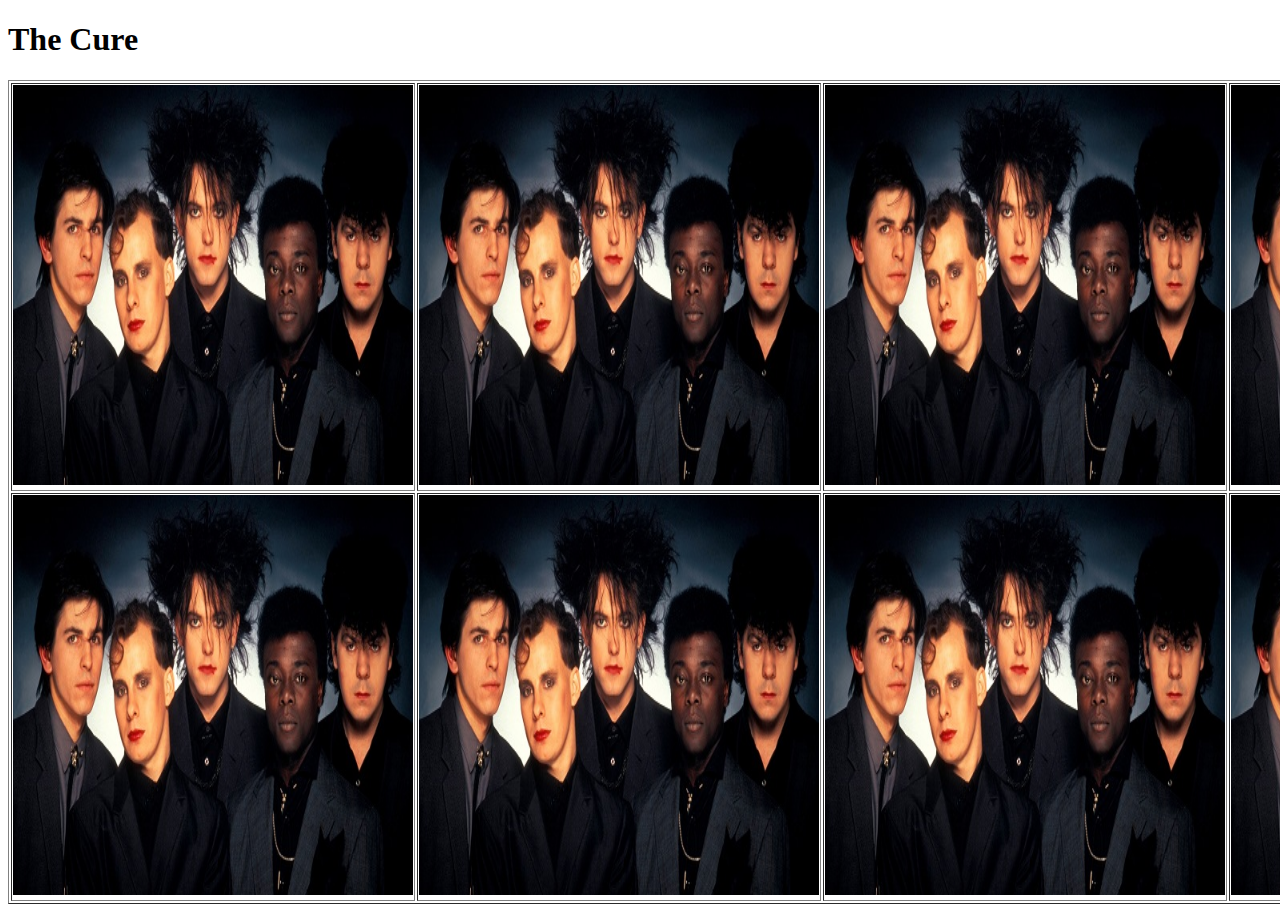
<file: pages/thecure.html>
<!DOCTYPE html>
<html lang="pt-br">
<head>
    <meta charset="UTF-8">
    <meta name="viewport" content="width=device-width, initial-scale=1.0">
    <title>pag the cure</title>
</head>
<body>
    <h1>The Cure</h1>

    <table border="1">
        <tr>
            <td><img src="../img/the cure.jpg" width="400" height="400" alt=""></td>
            <td><img src="../img/the cure.jpg" width="400" height="400" alt=""></td>
            <td><img src="../img/the cure.jpg" width="400" height="400" alt=""></td>
            <td><img src="../img/the cure.jpg" width="400" height="400" alt=""></td>
        </tr>
        <tr>
            <td><img src="../img/the cure.jpg" width="400" height="400" alt=""></td>
            <td><img src="../img/the cure.jpg" width="400" height="400" alt=""></td>
            <td><img src="../img/the cure.jpg" width="400" height="400" alt=""></td>
            <td><img src="../img/the cure.jpg" width="400" height="400" alt=""></td>
        </tr>
</body>
</html>
</file>
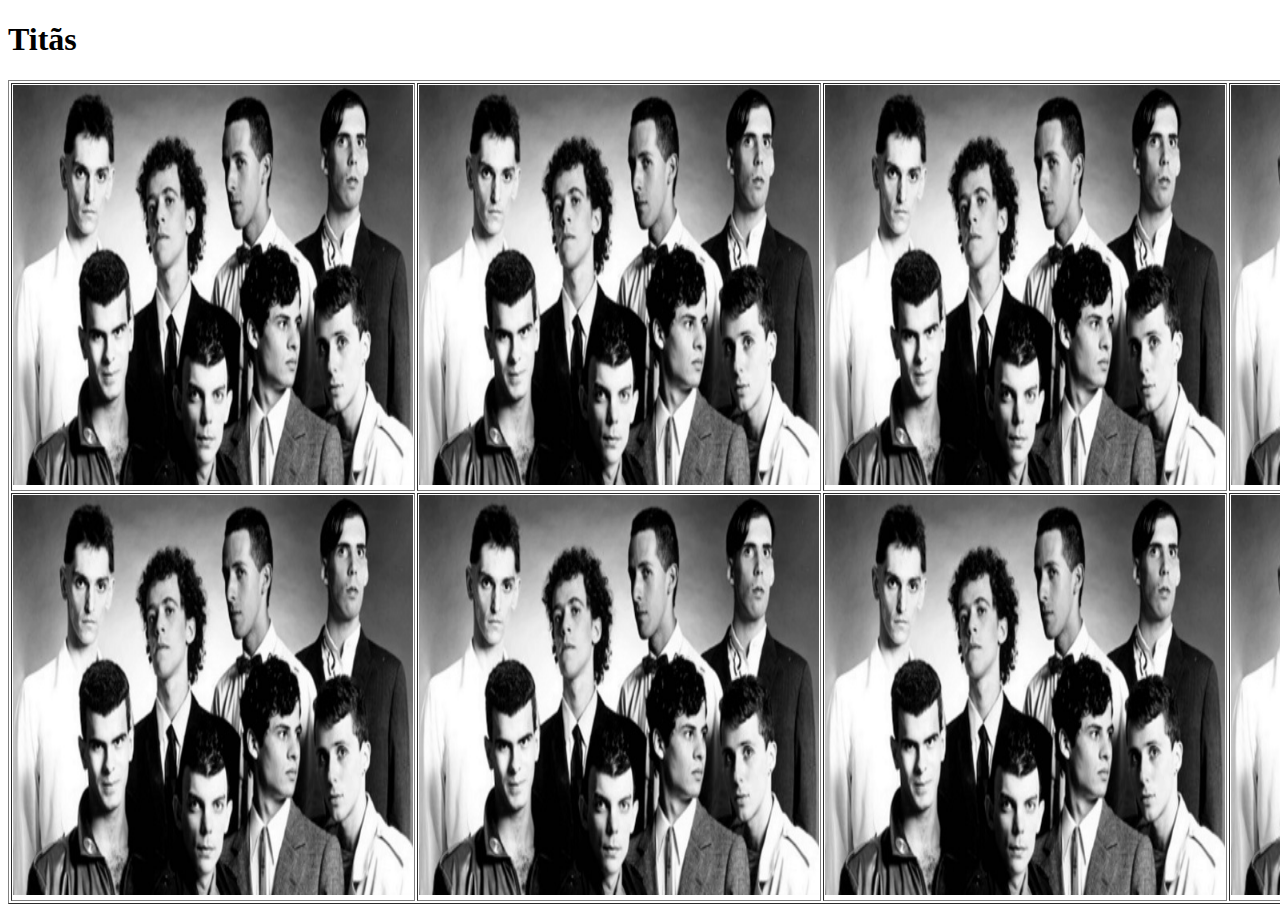
<file: pages/titas.html>
<!DOCTYPE html>
<html lang="pt-br">
<head>
    <meta charset="UTF-8">
    <meta name="viewport" content="width=device-width, initial-scale=1.0">
    <title>pag titas</title>
</head>
<body>
    <h1>Titãs</h1>

    <table border="1">
        <tr>
            <td><img src="../img/titas.jpg" width="400" height="400" alt=""></td>
            <td><img src="../img/titas.jpg" width="400" height="400" alt=""></td>
            <td><img src="../img/titas.jpg" width="400" height="400" alt=""></td>
            <td><img src="../img/titas.jpg" width="400" height="400" alt=""></td>
        </tr>
        <tr>
            <td><img src="../img/titas.jpg" width="400" height="400" alt=""></td>
            <td><img src="../img/titas.jpg" width="400" height="400" alt=""></td>
            <td><img src="../img/titas.jpg" width="400" height="400" alt=""></td>
            <td><img src="../img/titas.jpg" width="400" height="400" alt=""></td>
        </tr>
</body>
</html>
</file>
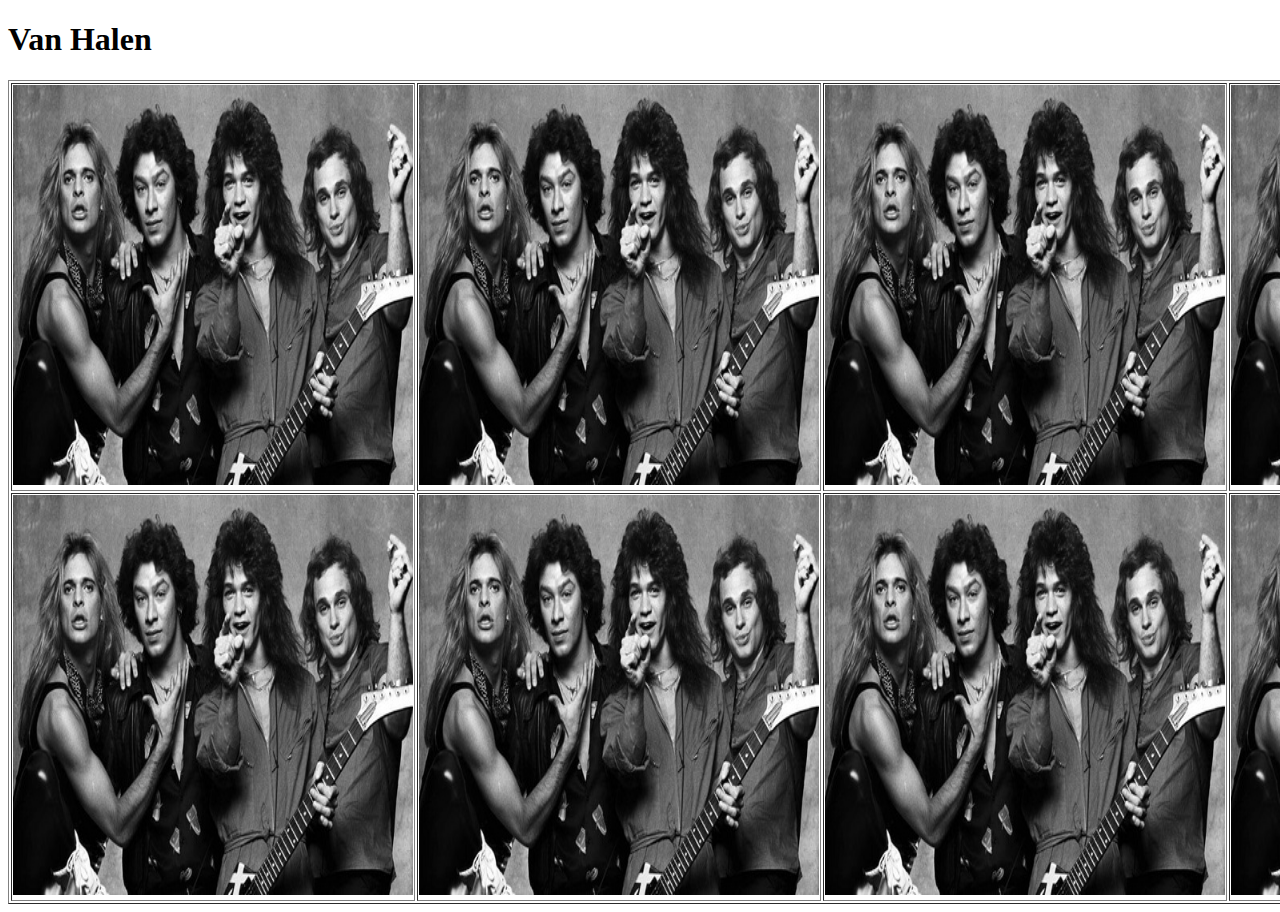
<file: pages/vanhalen.html>
<!DOCTYPE html>
<html lang="pt-br">
<head>
    <meta charset="UTF-8">
    <meta name="viewport" content="width=device-width, initial-scale=1.0">
    <title>pag van halen</title>
</head>
<body>
    <h1>Van Halen</h1>

    <table border="1">
        <tr>
            <td><img src="../img/van halen.jpg" width="400" height="400" alt=""></td>
            <td><img src="../img/van halen.jpg" width="400" height="400" alt=""></td>
            <td><img src="../img/van halen.jpg" width="400" height="400" alt=""></td>
            <td><img src="../img/van halen.jpg" width="400" height="400" alt=""></td>
        </tr>
        <tr>
            <td><img src="../img/van halen.jpg" width="400" height="400" alt=""></td>
            <td><img src="../img/van halen.jpg" width="400" height="400" alt=""></td>
            <td><img src="../img/van halen.jpg" width="400" height="400" alt=""></td>
            <td><img src="../img/van halen.jpg" width="400" height="400" alt=""></td>
        </tr>
</body>
</html>
</file>
<file: css/estilo.css>
body {
    background-color: rgb(139, 173, 236);
}
</file>
